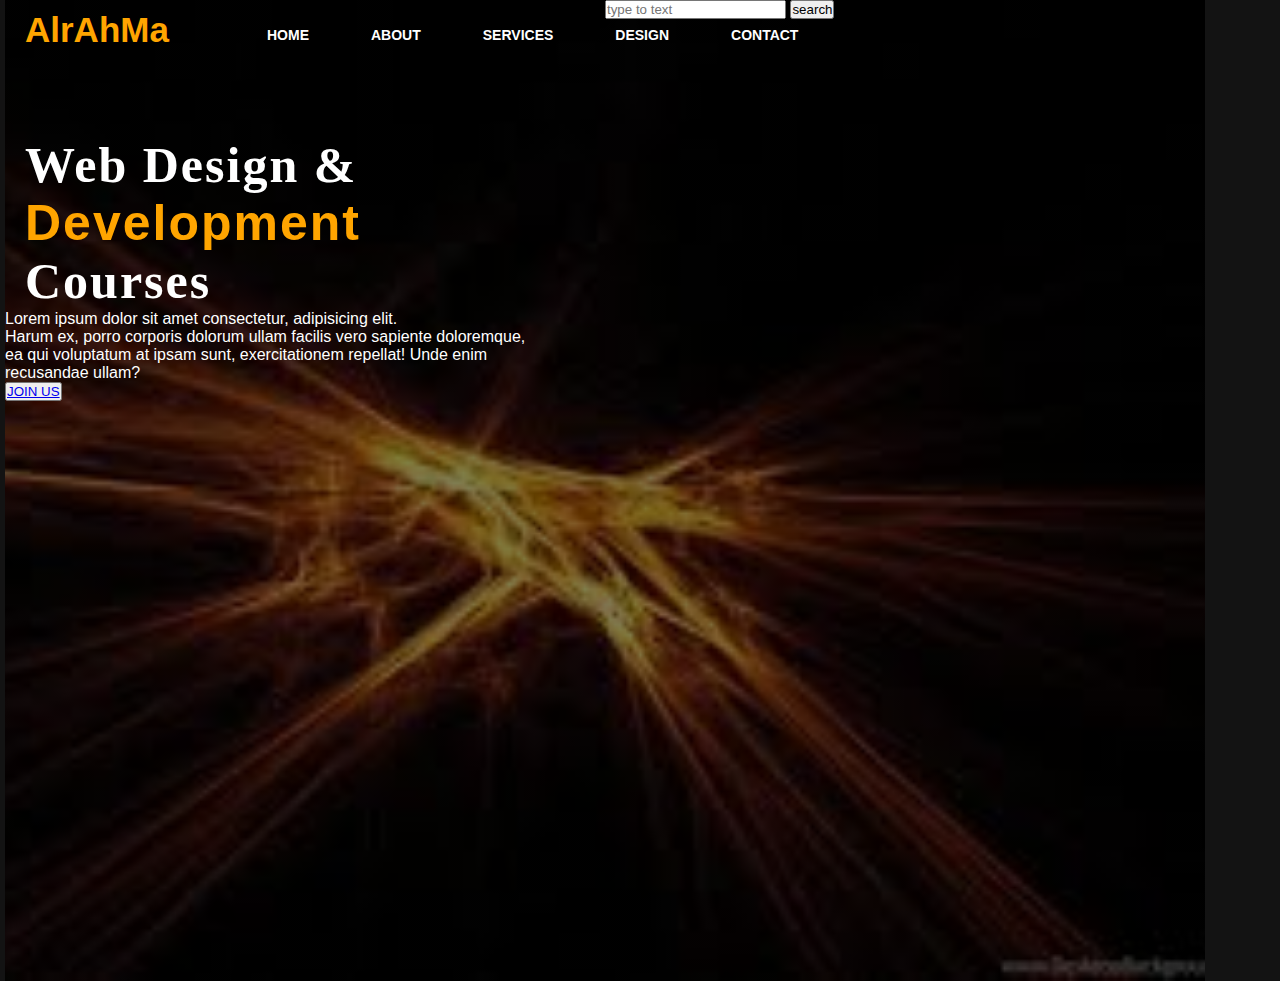
<file: AL BIDAAYAH/index.html>
<!DOCTYPE html>
<html lang="en">
<head>
    <meta charset="UTF-8">
    <meta http-equiv="X-UA-Compatible" content="IE=edge">
    <meta name="viewport" content="width=device-width, initial-scale=1.0">
    <title>Webpage Design</title>
    <link rel="stylesheet" href="css/style.css">
</head>
<body>
    <div class="main">
        <div class="navbar">
            <div class="icon">
                 <h1 class="logo">AlrAhMa</h1>
            </div>
            <div class="menu">
                 <ul>
                     <li><a href="index.html">HOME</a></li>
                     <li><a href="about.html">ABOUT</a></li>
                     <li><a href="#">SERVICES</a></li>
                     <li><a href="#">DESIGN</a></li>
                     <li><a href="#">CONTACT</a></li>
                 </ul>
            </div>
            <div class="search">
                 <input class="srch" type="search" name=""  placeholder="type to text">
                 <a href="#"> <button class="btn">search</button></a>
            </div>
            <br>
            <br>
            <br>
            <br>
            <br>
            <br>
            <div class="content">
                <h1>Web Design &<br><span>Development</span><br>Courses</h1>
                <p class="par">Lorem ipsum dolor sit amet consectetur, adipisicing elit. <br> Harum ex, porro corporis dolorum ullam facilis vero sapiente doloremque,  <br> ea qui voluptatum at ipsam sunt, exercitationem repellat! Unde enim <br>  recusandae ullam?</p>
            <button class="btn"><a href="#">JOIN US</a></button>
            </div>
        </div>
    </div>
</body>
</html>
</file>
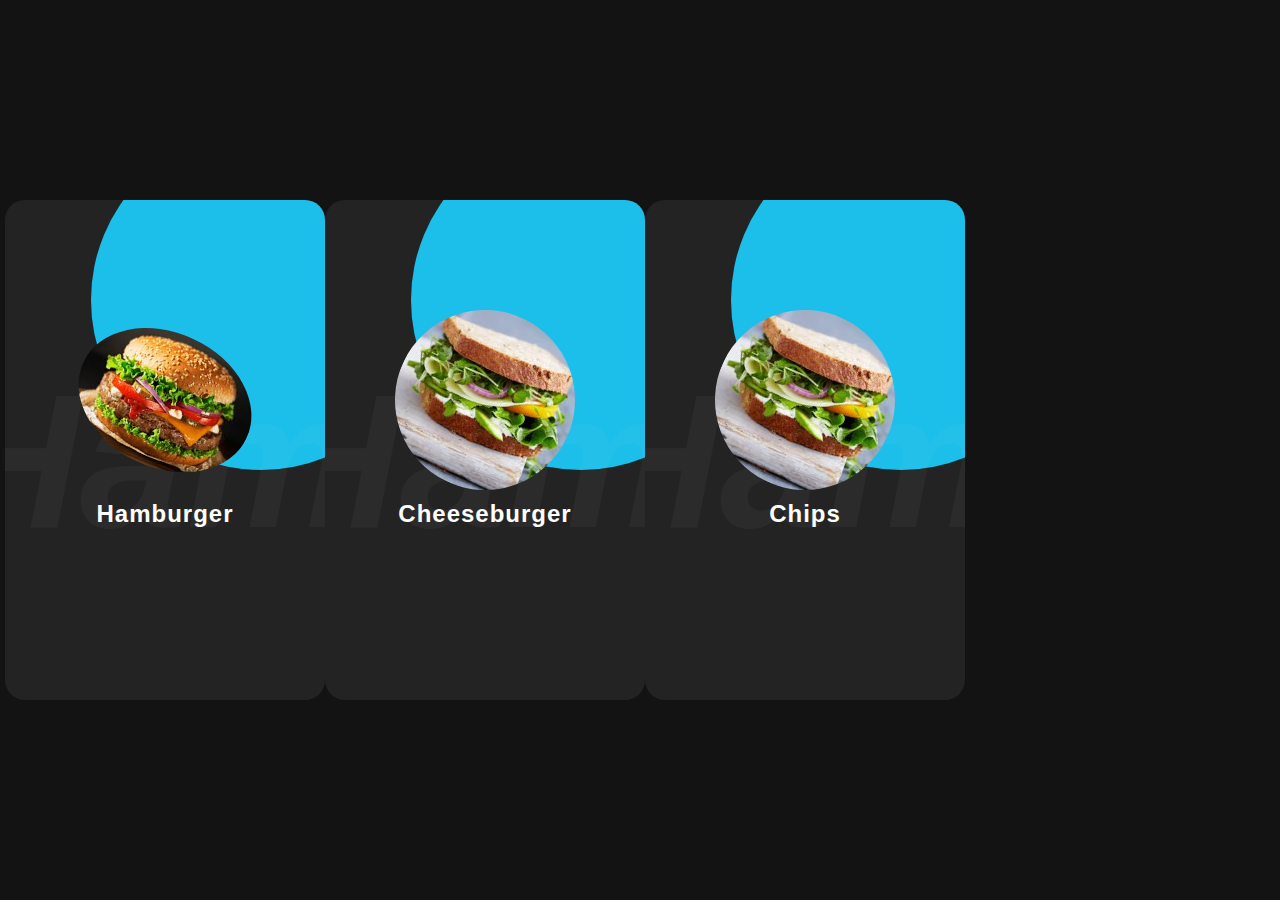
<file: AL BIDAAYAH/info.html>
<!DOCTYPE html>
<html lang="en">
<head>
    <meta charset="UTF-8">
    <meta http-equiv="X-UA-Compatible" content="IE=edge">
    <meta name="viewport" content="width=device-width, initial-scale=1.0">
    <title>information</title>
</head>
<link rel="stylesheet" href="css/style.css">
<body>
    <div class="container">
        <div class="card">
             <div class="imgBx">
               <img class="about-img-g" src="img/burger.jpeg" alt=""> 
             </div>
             <div class="contentBx">
                <h2>Hamburger</h2>
                <div class="Price">
                    <h3>Price :</h3>
                    <span>7$</span>
                    <span>8$</span>
                    <span>9$</span>
                    <span>10$</span>
                </div>
                <div class="color">
                     <h3>color</h3>
                     <span></span>
                     <span></span>
                     <span></span>
                     <span></span>
                </div>
                <a href="#">Order NOW</a>
             </div>
              </div>
        </div>
    </div>

    


    <div class="container">
        <div class="card">
             <div class="imgBx">
               <img class="about-img-g" src="img/images (23).jpeg" alt=""> 
             </div>
             <div class="contentBx">
                <h2>Cheeseburger</h2>
                <div class="Price">
                    <h3>Price :</h3>
                    <span>7$</span>
                    <span>8$</span>
                    <span>9$</span>
                    <span>10$</span>
                </div>
                <div class="color">
                     <h3>color</h3>
                     <span></span>
                     <span></span>
                     <span></span>
                     <span></span>
                </div>
                <a href="#">Order NOW</a>
             </div>
              </div>
        </div>
    </div>


   
    <div class="container">
        <div class="card">
             <div class="imgBx">
               <img class="about-img-g" src="img/images (23).jpeg" alt=""> 
             </div>
             <div class="contentBx">
                <h2>Chips</h2>
                <div class="Price">
                    <h3>Price :</h3>
                    <span>7$</span>
                    <span>8$</span>
                    <span>9$</span>
                    <span>10$</span>
                </div>
                <div class="color">
                     <h3>color</h3>
                     <span></span>
                     <span></span>
                     <span></span>
                     <span></span>
                </div>
                <a href="#">Order NOW</a>
             </div>
              </div>
        </div>
    </div>

</body>
</html>
</file>
<file: AL BIDAAYAH/css/style.css>
*{
    margin: 0;
    padding: 0;
   font-family: sans-serif;
}

/*stylin info*/

.about-img-g{
    border-radius: 50%;
}


body{
    display: flex;
    justify-content: center;
    align-items: center;
    float: left;
    padding-left: 5px;
    min-height: 100vh;
    background-color: #131313;

}
.container{
    position: relative;

}
.container .card{
    position: relative;
    width: 320px;
    height: 500px;
    background: #232323;
    border-radius: 20px;
    overflow: hidden;
}

.container .card:before {
    content: "";
    position: absolute;
    top: 0;
    left: 0;
    width: 100%;
    height: 100%;
    background: #1bbfe9;
    clip-path: circle(170px at 80% 20%);
    transition: 0.5s ease-in-out;


}

.container .card:hover:before{
    clip-path: circle(330px at 80% -20%);

}

.container .card:after{
    content: "Hambuger";
    position: absolute;
    top: 30%;
    left: -20%;
    font-size: 12em;
    font-weight: 800;
    font-style: italic;
    color: rgba(255, 255, 255, 0.04)
}

.container .card .imgBx{
    position: absolute;
    top: 40%;
    transform: translateY(-50%);
    z-index: 1000;
    width: 100%;
    height: 100%;
    transition: 0.5s;

}
.container .card:hover .imgBx{
    top: 0%;
    transform: translateY(-25%);
}
.container .card .imgBx img{
    position: absolute;
    top: 50%;
    left: 50%;
    transform: translate(-50%, -50%) rotate(25deg);/*rotate(20deg after 1st bracket*/
    width: 180px;

}
.container .card .contentBx{
    position: absolute;
    bottom: 0;
    width: 100%;
    height: 200px;
    text-align: center;
    transition: 1s;
    z-index: 100;
}
.container .card .contentBx h2{
    position: relative;
    font-weight: 000;
    letter-spacing: 1px;
    color: #fff;
}
.container .card .contentBx .Price,
.container .card .contentBx .color{
    display: flex;
    justify-content: center;
    align-items: center;
    padding: 8px 20px;
    transition: 00.5s;
    opacity: o;
    visibility: hidden;
}

.container .card:hover .contentBx .Price{
    opacity: 1;
    visibility: visible;
    transition-delay: o.5s;

}
.container .card:hover .contentBx .color{
    opacity: 1;
    visibility: visible;
    transition-delay: o.6s;

}
.container .card .contentBx .Price h3,
.container .card .contentBx .color h3{
    color: white;
    font-weight: 300;
    font-size: 14px;
    text-transform: uppercase;
    letter-spacing: 2px;
    margin-right: 10px;

}
 .container .card .contentBx .Price span{
     width: 25px;
     height: 29px;
     text-align: center;
     line-height: 24px;
     font-size: 14px;
     display: inline-block;
     color: #111;
     background: #fff;
     margin: 0.5px;
     transition: 0.5s;
     color: #111;
     border-radius: 4px;
     cursor: pointer;

 }
 .container .card .contentBx .color span{
     width: 20px;
     height: 20px;
     background: #ff0;
     border-radius: 50%;
     margin: 0 5px;
     cursor: pointer;
 }
 .container .card .contentBx .color span:nth-child(2){
    background: #1bbfe9;
    
 }
 .container .card .contentBx .color span:nth-child(3){
    background: #1b2fe9;

 }
 .container .card .contentBx .color span:nth-child(4){
     background: #080481;
 }

 .container .card .contentBx a{
     display: inline-block;
     padding: 10px 20px;
     background: #fff;
     border-radius: 4px;
     margin-top: 10px;
     text-decoration: none;
     font-weight: 000;
     color: #111;
     opacity: 0;
     transform: translateY(50px);
     transition: 0.5s;


 }
 .container .card:hover .contentBx a{
     opacity: 1;
     transform: translateY(0px);
 }
/*end of imagee box*/






























.main{
    width: 100%;
    background: linear-gradient(to top, rgba(0,0,0,0.5)50%,rgba(0,0,0,0.5)50%), url(../img/images\ \(52\).jpeg);
    background-position: center;
    background-size: cover;
    height: 109vh;
}
.navbar{
    width: 1200px;
    height: 75px;
    margin: auto;
}
.icon{
    width: 200px;
    float: left;
    height: 70px;
}
.logo{
    color: orange;
    font-size: 35px;
    font-family: Arial, Helvetica, sans-serif;
    padding-left: 20px;
    float: left;
    padding-top: 10px;
}




/* start of styling anchor tags*/
.menu{
    width: 400px;
    float: left;
    height: 70px;

}

ul{
    float: left;
    display: flex;
    justify-content: center;
    align-items: center;

}


ul li{
    list-style: none;
    margin-left: 62px;
    margin-top: 27px;
    font-size: 14px;
}

ul li a{
    text-decoration: none;
    color: white;
    font-family: Arial;
    font-weight: bold;
    transition: 0.4s ease-in-out;
}

ul li a:hover{
    color: orange;
}
/*end of styling anchor tags*/






 



.content{
    width: 1200px;
    height: auto;
    margin: auto;
    color: white;
    position: relative;
}

.content.par{
    padding-left: 20px;
    padding-bottom: 30px;
    font-family: arial;
    letter-spacing: 1.2px;
    line-height: 30px;
}

.content h1{
    font-family: 'Times New Roman';
    font-size: 50px;
    padding-left: 20px;
    margin-top: 9px;
    letter-spacing: 2px;
}

.content span{
    color: orange;
}
</file>
